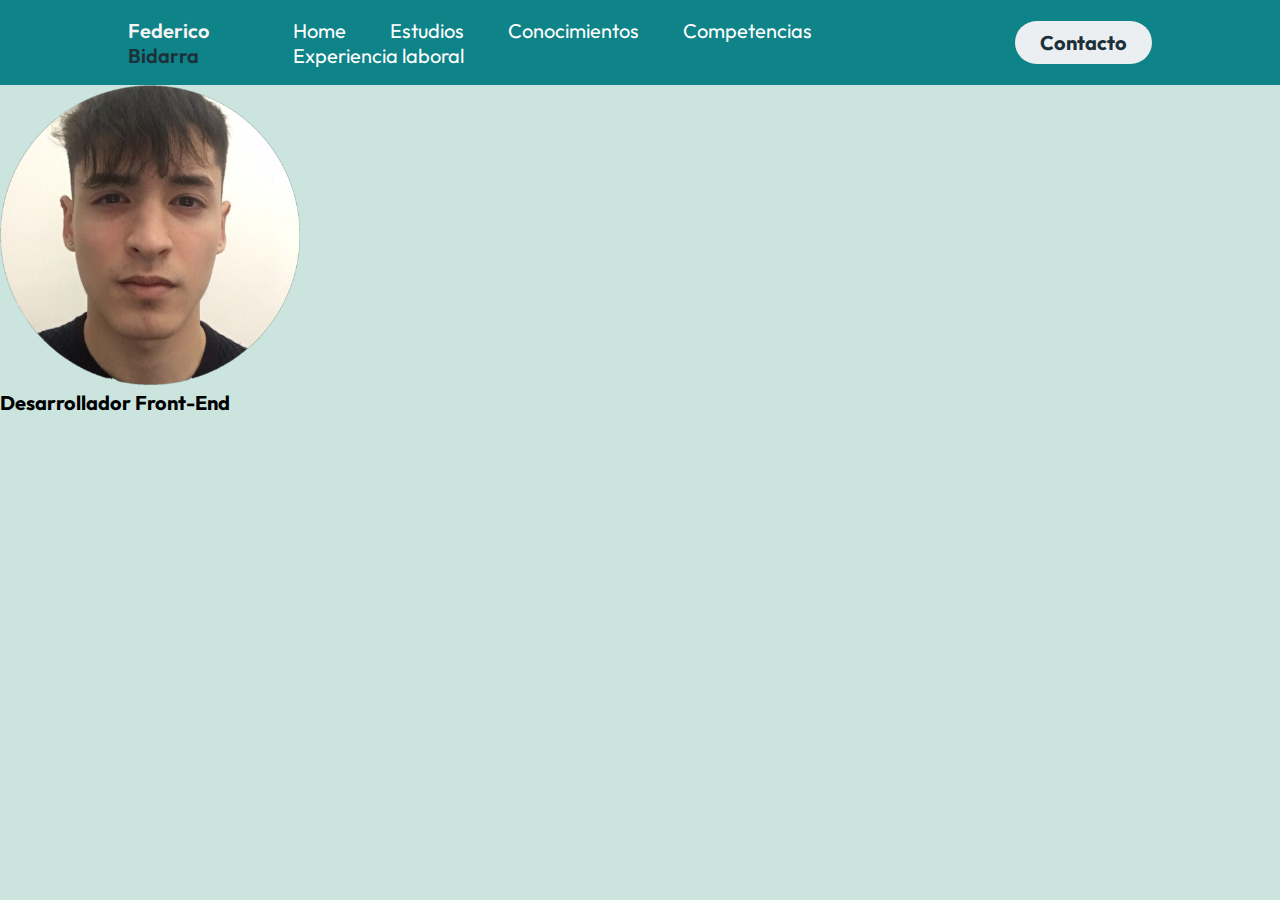
<file: index.html>
<!DOCTYPE html>
<html lang="en">
<head>
    <meta charset="UTF-8">
    <meta http-equiv="X-UA-Compatible" content="IE=edge">
    <meta name="viewport" content="width=device-width, initial-scale=1.0">
    <link rel="stylesheet" href="styles/main.css">
    <title>Curriculum UADE - main</title>
</head>
<body>
    <header>
    <h1>Federico <span>Bidarra</span></h1>
    <nav>
    <ul class="links">
        <li> <a href="index.html"> Home </a> </li>
        <li> <a href="estudios.html"> Estudios </a> </li>
        <li> <a href="conocimientos.html"> Conocimientos </a> </li>
        <li> <a href="competencias.html"> Competencias </a> </li>
        <li> <a href="experiencia.html"> Experiencia laboral </a> </li>
    </ul>
   </nav>
   <a href="contacto.html" class="btn"><button>Contacto</button></a>
  </header>
    <img class="foto" src="img/Foto-cv.png" alt="Foto cv">
    <h2>Desarrollador Front-End</h2>
</body>
</html>
</file>
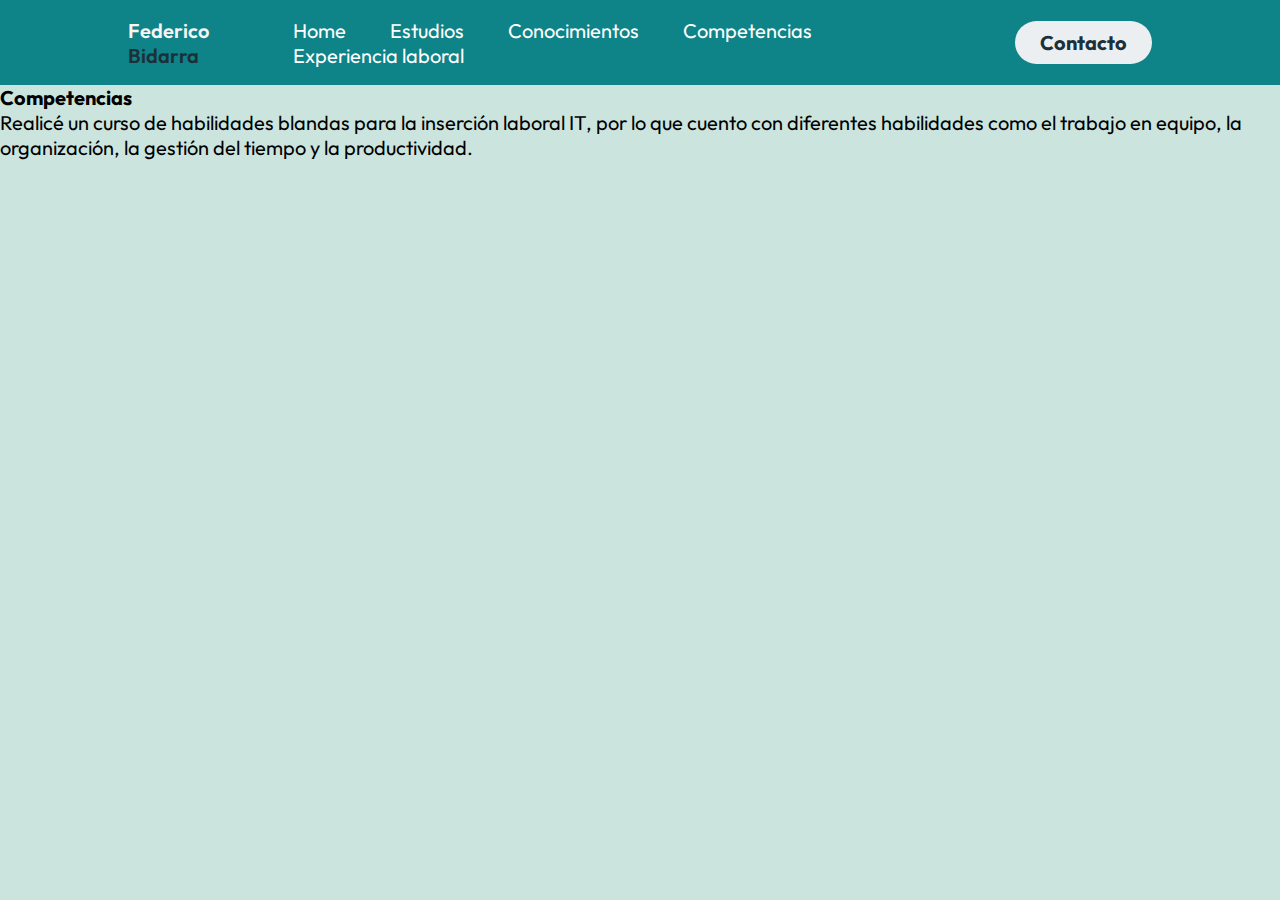
<file: competencias.html>
<!DOCTYPE html>
<html lang="en">
<head>
    <meta charset="UTF-8">
    <meta http-equiv="X-UA-Compatible" content="IE=edge">
    <meta name="viewport" content="width=device-width, initial-scale=1.0">
    <link rel="stylesheet" href="styles/main.css">
    <title>Curriculum UADE - competencias</title>
</head>
<body>
    <header>
        <h1>Federico <span>Bidarra</span></h1>
        <nav>
        <ul class="links">
            <li> <a href="index.html"> Home </a> </li>
            <li> <a href="estudios.html"> Estudios </a> </li>
            <li> <a href="conocimientos.html"> Conocimientos </a> </li>
            <li> <a href="competencias.html"> Competencias </a> </li>
            <li> <a href="experiencia.html"> Experiencia laboral </a> </li>
        </ul>
       </nav>
       <a href="contacto.html" class="btn"><button>Contacto</button></a>
      </header>
    <h2>Competencias</h2>
    <p>Realicé un curso de habilidades blandas para la inserción laboral IT, por lo que cuento con diferentes habilidades como el trabajo en equipo, la organización, la gestión del tiempo y la productividad.</p>
</body>
</html>
</file>
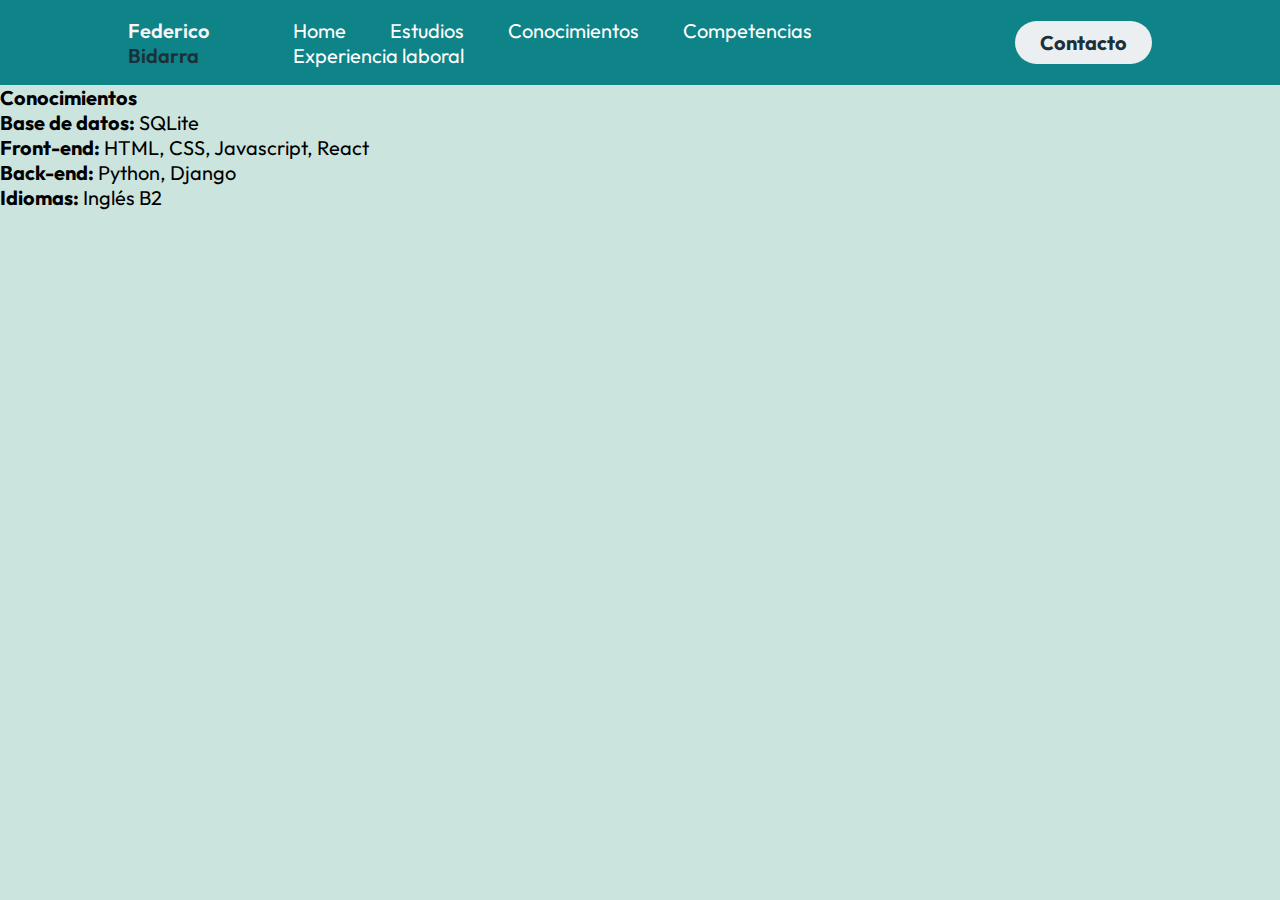
<file: conocimientos.html>
<!DOCTYPE html>
<html lang="en">
<head>
    <meta charset="UTF-8">
    <meta http-equiv="X-UA-Compatible" content="IE=edge">
    <meta name="viewport" content="width=device-width, initial-scale=1.0">
    <link rel="stylesheet" href="styles/main.css">
    <title>Curriculum UADE - conocimientos</title>
</head>
<body>
    <header>
        <h1>Federico <span>Bidarra</span></h1>
        <nav>
        <ul class="links">
            <li> <a href="index.html"> Home </a> </li>
            <li> <a href="estudios.html"> Estudios </a> </li>
            <li> <a href="conocimientos.html"> Conocimientos </a> </li>
            <li> <a href="competencias.html"> Competencias </a> </li>
            <li> <a href="experiencia.html"> Experiencia laboral </a> </li>
        </ul>
       </nav>
       <a href="contacto.html" class="btn"><button>Contacto</button></a>
      </header>
    <h2>Conocimientos</h2>
       <p> <b>Base de datos:</b> SQLite </p> 
    <p> <b>Front-end:</b> HTML, CSS, Javascript, React </p>
    <p> <b>Back-end:</b> Python, Django </p>
    <p> <b>Idiomas:</b> Inglés B2</p>
</body>
</html>
</file>
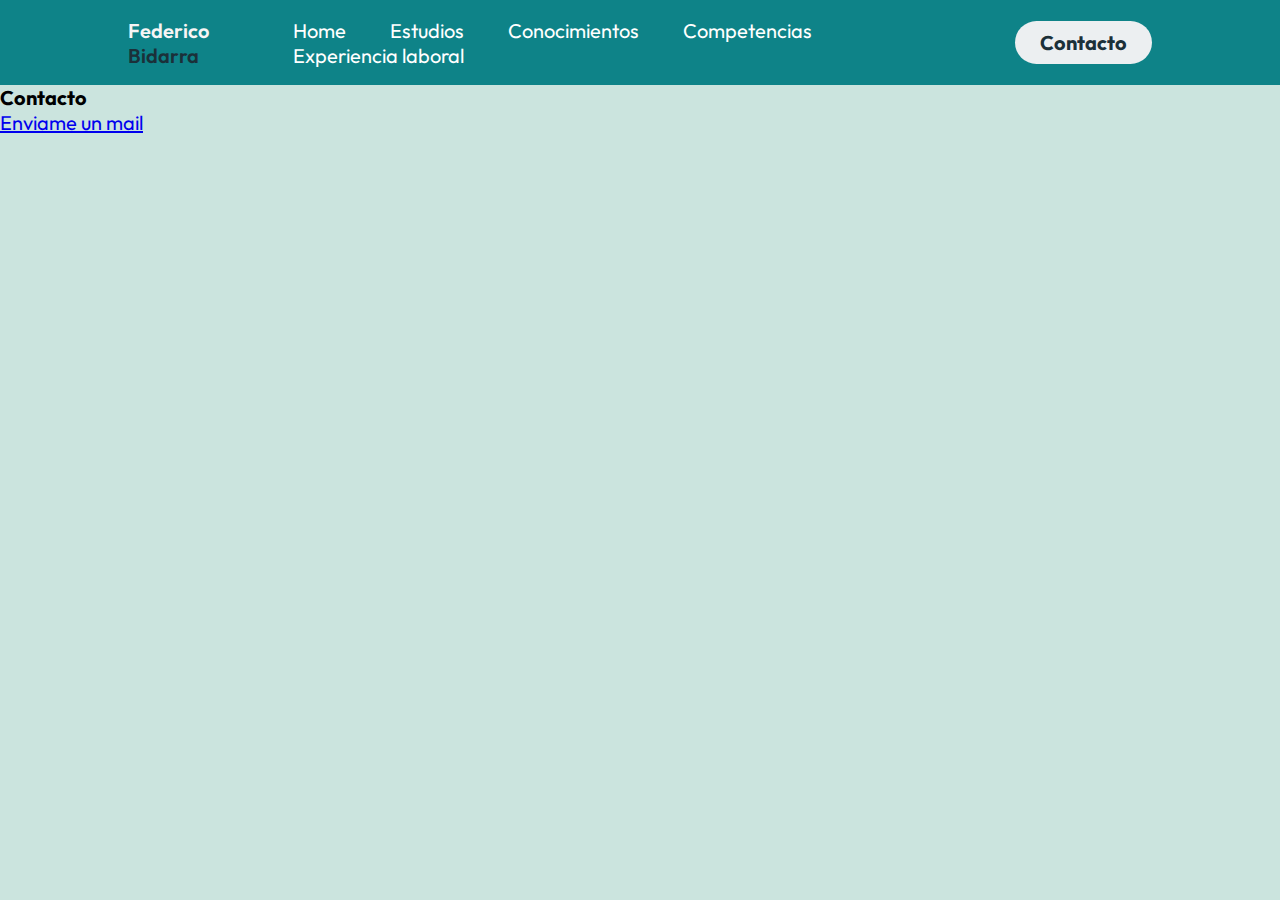
<file: contacto.html>
<!DOCTYPE html>
<html lang="en">
<head>
    <meta charset="UTF-8">
    <meta http-equiv="X-UA-Compatible" content="IE=edge">
    <meta name="viewport" content="width=device-width, initial-scale=1.0">
    <link rel="stylesheet" href="styles/main.css">
    <title>Curriculum UADE - main</title>
</head>
<body>
    <header>
        <h1>Federico <span>Bidarra</span></h1>
        <nav>
        <ul class="links">
            <li> <a href="index.html"> Home </a> </li>
            <li> <a href="estudios.html"> Estudios </a> </li>
            <li> <a href="conocimientos.html"> Conocimientos </a> </li>
            <li> <a href="competencias.html"> Competencias </a> </li>
            <li> <a href="experiencia.html"> Experiencia laboral </a> </li>
        </ul>
       </nav>
       <a href="contacto.html" class="btn"><button>Contacto</button></a>
      </header>
    <h2>Contacto</h2>
    <p> <a href="mailto:federicobidarra@gmail.com">Enviame un mail</a> </p>
</body>
</html>
</file>
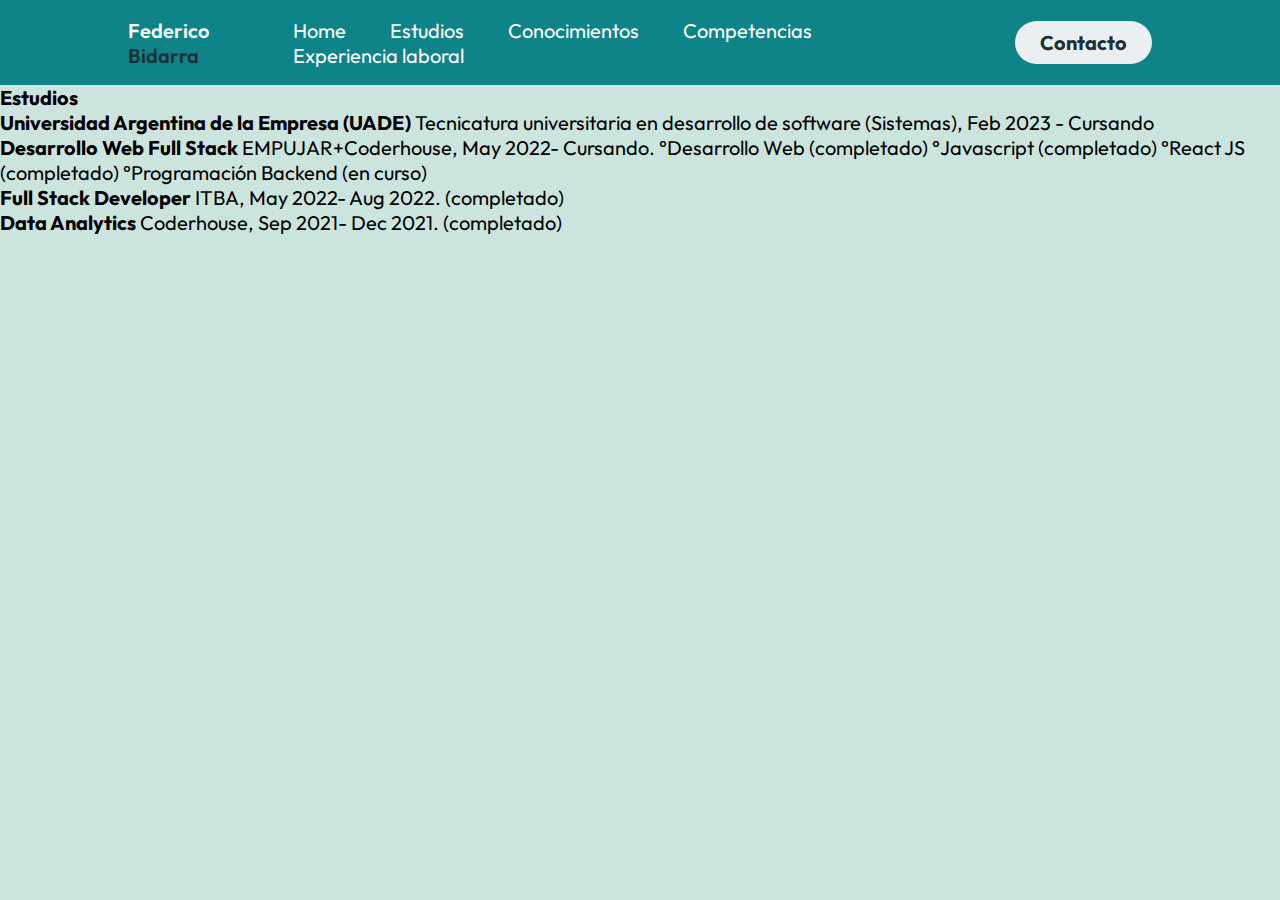
<file: estudios.html>
<!DOCTYPE html>
<html lang="en">
<head>
    <meta charset="UTF-8">
    <meta http-equiv="X-UA-Compatible" content="IE=edge">
    <meta name="viewport" content="width=device-width, initial-scale=1.0">
    <link rel="stylesheet" href="styles/main.css">
    <title>Curriculum UADE - estudios</title>
</head>
<body>
    <header>
        <h1>Federico <span>Bidarra</span></h1>
        <nav>
        <ul class="links">
            <li> <a href="index.html"> Home </a> </li>
            <li> <a href="estudios.html"> Estudios </a> </li>
            <li> <a href="conocimientos.html"> Conocimientos </a> </li>
            <li> <a href="competencias.html"> Competencias </a> </li>
            <li> <a href="experiencia.html"> Experiencia laboral </a> </li>
        </ul>
       </nav>
       <a href="contacto.html" class="btn"><button>Contacto</button></a>
      </header>
      <h2>Estudios</h2>
      <p>
          <b> Universidad Argentina de la
              Empresa (UADE) </b> 
          Tecnicatura universitaria en desarrollo de
          software (Sistemas), Feb 2023 - Cursando
      </p>
      <p>
          <b>Desarrollo Web Full Stack</b> 
          EMPUJAR+Coderhouse, May 2022-
          Cursando.
          °Desarrollo Web (completado)
          °Javascript (completado)
          °React JS (completado)
          °Programación Backend (en curso)
      </p>
      <p>
          <b>Full Stack Developer</b> 
          ITBA, May 2022- Aug 2022. (completado)
      </p>
      <p>
          <b>Data Analytics</b> 
          Coderhouse, Sep 2021- Dec 2021.
          (completado)
      </p>
</body>
</html>
</file>
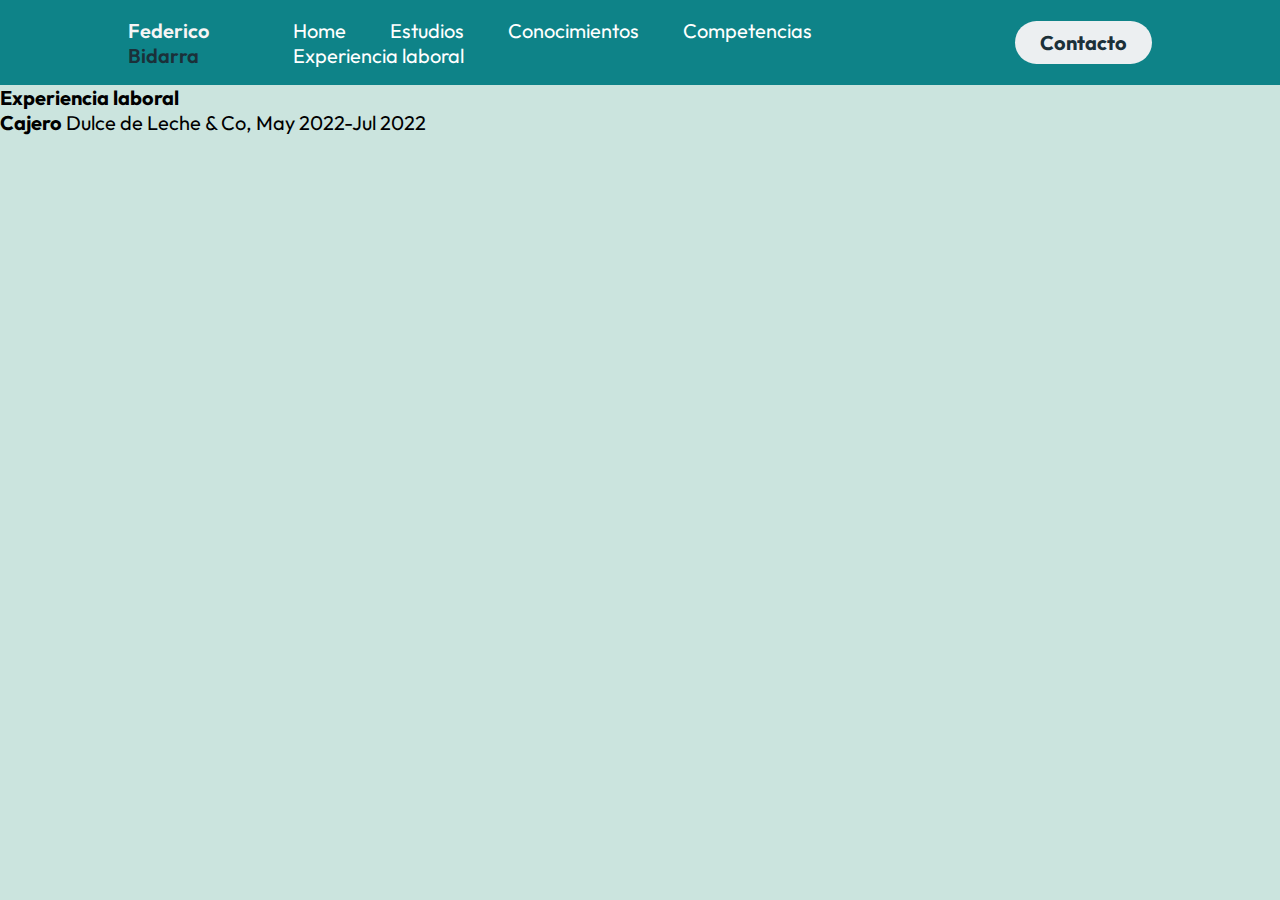
<file: experiencia.html>
<!DOCTYPE html>
<html lang="en">
<head>
    <meta charset="UTF-8">
    <meta http-equiv="X-UA-Compatible" content="IE=edge">
    <meta name="viewport" content="width=device-width, initial-scale=1.0">
    <link rel="stylesheet" href="styles/main.css">
    <title>Curriculum UADE - experiencia</title>
</head>
<body>
    <header>
        <h1>Federico <span>Bidarra</span></h1>
        <nav>
        <ul class="links">
            <li> <a href="index.html"> Home </a> </li>
            <li> <a href="estudios.html"> Estudios </a> </li>
            <li> <a href="conocimientos.html"> Conocimientos </a> </li>
            <li> <a href="competencias.html"> Competencias </a> </li>
            <li> <a href="experiencia.html"> Experiencia laboral </a> </li>
        </ul>
       </nav>
       <a href="contacto.html" class="btn"><button>Contacto</button></a>
      </header>
    <h2>Experiencia laboral</h2>
    <p> 
        <b>Cajero</b> 
        Dulce de Leche & Co, May 2022-Jul 2022
    </p>
</body>
</html>
</file>
<file: styles/main.css>
@import url('https://fonts.googleapis.com/css2?family=Outfit:wght@400;700&display=swap');

*{
    box-sizing: border-box;
    margin: 0;
    padding: 0;
    font-family: 'Outfit', sans-serif;
    font-size: 20px;
}

body{
    background-color: #CBE4DE;
}

header{
    background-color: #0E8388;
    display: flex;
    justify-content: flex-end;
    align-items: center;
    height: 85px;
    padding: 5px 10%;
}

h1 {
    margin-right: auto;
    font-weight: 600;
    color: #f7f5f5;
}

h1 span {
    color: #1b3039;
}

.foto{
    height: 300px;
    width: auto;
    transition: all 0.3s;
}

.foto:hover {
    transform: scale(1.05);
}

.links {
    list-style: none;
}

.links li {
    display: inline-block;
    padding: 0 20px;
    transition: all 0.3s;
}

.links li:hover {
    transform: scale(1.1);
}

.links a {
    font-size: 700;
    color: #fff;
    text-decoration: none;
}

.links li a:hover {
    color: #5ca6c6;
}

.btn button{
    margin-left: 20px;
    font-weight: 700;
    color: #1b3039;
    padding: 9px 25px;
    background: #eceff1;
    border: none;
    border-radius: 50px;
    cursor: pointer;
    transition: all 0.3s ease 0s;
}

.btn button:hover {
    background-color: #eceff1;
    color:  #5ca6c6;
    transform: scale(1.1);
}
</file>
